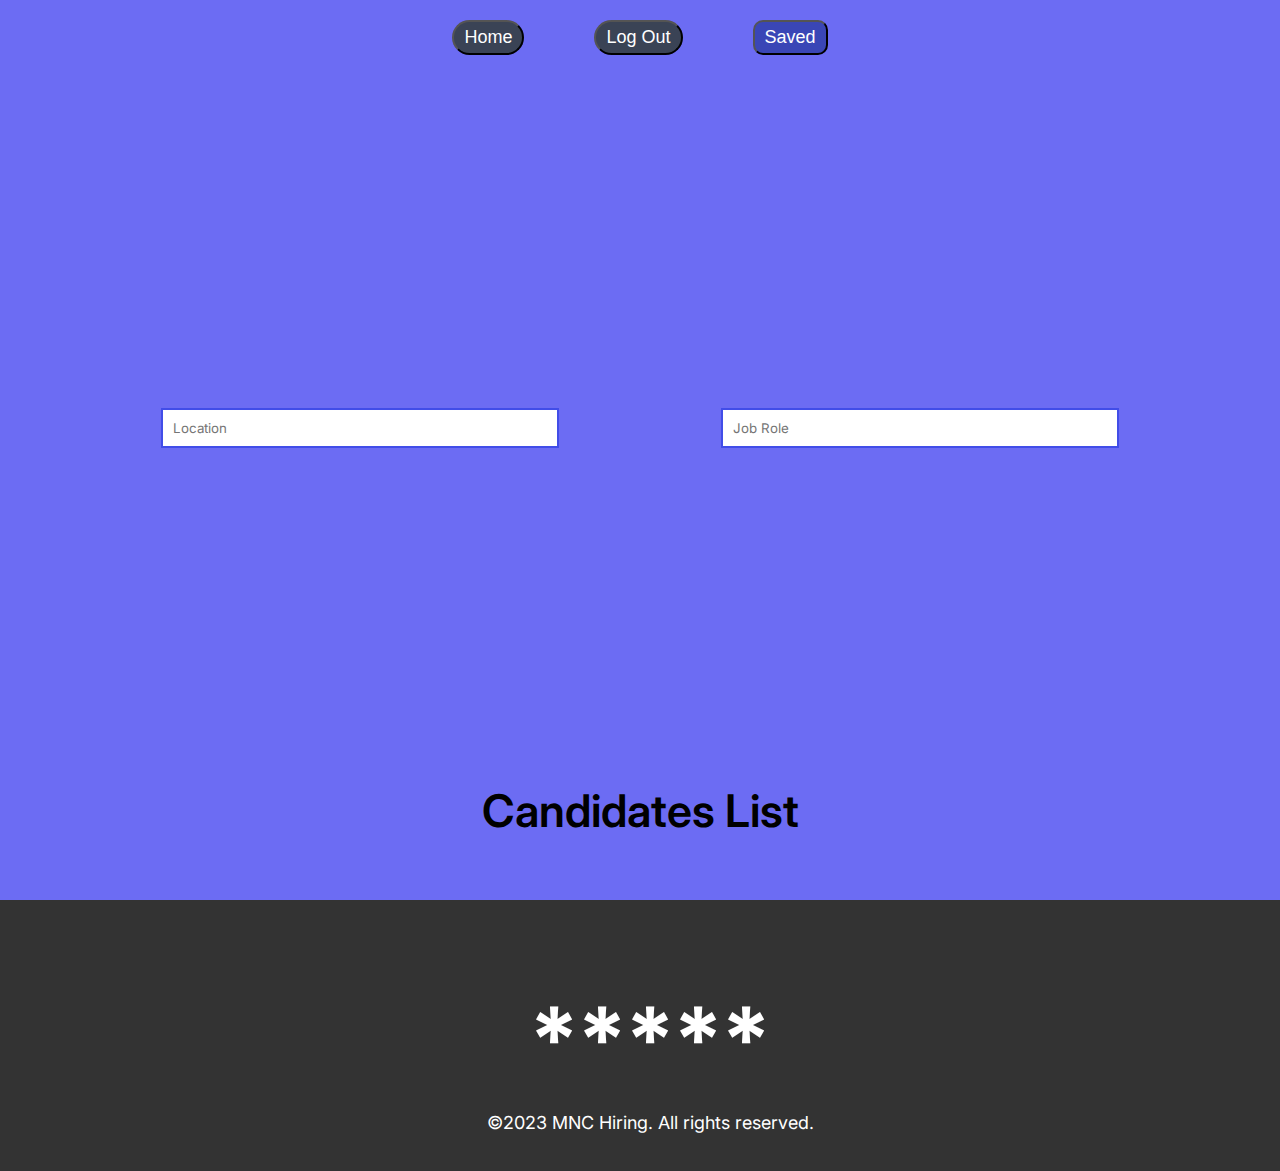
<file: dashboard.html>
<!DOCTYPE html>
<html lang="en">

<head>
   <meta charset="UTF-8">
   <meta name="viewport" content="width=device-width, initial-scale=1.0">
   <link rel="stylesheet" href="styles.css">
   <link rel="preconnect" href="https://fonts.googleapis.com">
   <link rel="preconnect" href="https://fonts.gstatic.com" crossorigin>
   <link href="https://fonts.googleapis.com/css2?family=Inter&display=swap" rel="stylesheet">

   <title>Dashboard</title>
</head>

<body>

   <div class="dashboard" id="authorizedContainer">

      <div class="header">
         <a href="https://animated-paletas-6e9ffe.netlify.app"> <button class="home-btn">Home</button></button></a>
         <button class="logout-btn" onclick=logout()>Log Out</button>
         <button class="saved-btn" id="savedButton" onclick="toggleSaved()">Saved</button>
      </div>
      <div id="main" class="main-dashboard">
         <div class="search">
            <input class="input" type="text" name="location" id="searchLocation" placeholder="Location">
            <input class="input" type="text" name="role" id="searchRole" placeholder="Job Role">
         </div>
         <h2 class="feature-heading">Candidates List</h2>
         <ul id="candidatesList"></ul>

      </div>
      <div class="main-dashboard" id="saved" style="display: none;">
         <h2 class="feature-heading">Saved Candidates List</h2>
         <ul id="savedList"></ul>
      </div>

   </div>
   <div class="bottom">
      <h2 class="bottom-heading">*****</h2>
      <p class="bottom-text">©2023 MNC Hiring. All rights reserved.</p>
   </div>
   <script src="logout.js"></script>
   <script src="candidates.js"></script>

</body>

</html>
</file>
<file: styles.css>
html {
  height: 100%;
  margin: 0;
  padding: 0;
}

hr {
  border: 1px solid rgb(99, 60, 60);
  padding: 0;
  margin: auto;
  width: 50%;
}

body {
  margin: 0;
  min-height: 100%;
  padding: 0;
}

/* home page styling */

.main-container {
  padding-top: 10vh;
  font-family: "Inter", sans-serif;
  background-color: #6c6cf3;
  min-height: 90vh;
  display: flex;
  flex-direction: column;
  gap: 20px;
  align-items: center;
}

.main-logo {
  margin-bottom: 20px;
}

.main-logo svg {
  height: 120px;
  color: #000000;
}

.main-heading {
  font-family: "Inter", sans-serif;
  font-size: 9vh;
  width: 30%;
  text-align: center;
  margin-bottom: 20px;
}

.main-btn {
  display: inline-block;
  padding: 10px 20px;
  background-color: #333;
  color: #fff;
  font-weight: bold;
  font-size: x-large;
  border-radius: 4px;
  margin: 5vh 0 5vh 0;
  cursor: pointer;
}

/* Feature section */
.feature-container {
  font-family: "Inter", sans-serif;
  padding-top: 10vh;
  height: 60vh;
  display: flex;
  justify-content: center;
  align-items: center;
  padding: 40px 0;
  background-color: #6c6cf3;
  padding: 0px 100px 40px 100px;
}

.feature1 {
  display: flex;
  justify-content: space-between;
  align-items: center;
  column-gap: 10vh;
}

.feature2 {
  display: flex;
  column-gap: 10vh;
  flex-direction: row-reverse;
  justify-content: center;
  align-items: center;
}

.feature-container .feature-img {
  width: 60vw;
  height: 50vh;
  border-radius: 5px;
}

.feature-heading {
  font-family: "Inter", sans-serif;
  font-size: 5vh;
  margin-bottom: 10px;
  width: 60%;
  font-weight: 600;
  text-align: center;
}

.feature-container .feature-text {
  font-size: x-large;
  line-height: 1.5;
  width: 80%;
  color: #060563;
  text-align: left;
}

/* Bottom section */
.bottom {
  text-align: center;
  padding: 10px 0 20px 20px;
  font-family: "Inter", sans-serif;
  background-color: #333;
  color: #fff;
}

.bottom-heading {
  font-size: 10vh;
  margin-bottom: 5px;
}

.bottom-text {
  font-size: 2vh;
}

/* login page styling */

.login {
  background-color: #6c6cf3;
}

.container {
  width: 25%;
  margin: 0 auto;
  padding: 30px;
  border: 3px solid #9197ef;
  margin-top: 20vh;
  background-color: #ffffff;
  border-radius: 5px;
}

.container h2 {
  text-align: center;
  color: #5252ff;
  font-family: "Inter", sans-serif;
  font-weight: 600;
}

.container input[type="text"],
.container input[type="password"],
.container input[type="email"] {
  width: 96.5%;
  padding: 10px 0 10px 10px;
  margin-bottom: 15px;
  outline: none;
  border: 2px solid #414de8;
  font-family: "Inter", sans-serif;
}

.container input[type="submit"] {
  width: 100%;
  padding: 10px;
  background-color: #7171f7;
  color: white;
  border: none;
  margin-bottom: 20px;
  cursor: pointer;
  font-family: "Inter", sans-serif;
  font-weight: 600;
}

.toggle-button {
  width: 100%;
  padding: 10px;
  background-color: #ffffff;
  color: #2365e9;
  border: none;
  cursor: pointer;
  text-decoration: underline;
  font-size: small;
  font-family: "Inter", sans-serif;
  font-weight: 600;
}

/* dashboard page styling */

.header {
  position: absolute;
  display: flex;
  flex-direction: row;
  justify-content: center;
  align-items: center;
  width: 100%;
  column-gap: 70px;
  padding-top: 20px;
}

.main-dashboard {
  padding-top: 10vh;
  font-family: "Inter", sans-serif;
  background-color: #6c6cf3;
  min-height: 90vh;
  display: flex;
  flex-direction: column;
  row-gap: 20px;
  align-items: center;
}

.saved {
  padding-top: 10vh;
  min-height: 100%;
  font-family: "Inter", sans-serif;
  background-color: #6c6cf3;
  min-height: 90vh;
  display: flex;
  flex-direction: column;
  justify-content: center;
  gap: 20px;
  align-items: center;
}

.input {
  width: 30%;
  padding: 10px 0 10px 10px;
  margin-bottom: 10px;
  outline: none;
  border: 2px solid #414de8;
  font-family: "Inter", sans-serif;
}

.candidate-card {
  display: flex;
  height: 25vh;
  width: 40vw;
  justify-content: space-around;
  align-items: center;
  padding: 10px;
  margin: 20px;
  border-top: #000000 1px solid;
}

.candidate-img {
  height: 20vh;
  border-radius: 5px;
}

.search {
  margin: auto;
  padding-top: 50px;
  width: 100%;
  display: flex;
  justify-content: space-evenly;
}

a {
  color: white;
  text-decoration: none;
}

.saved-btn {
  display: inline-block;

  background-color: #3a46b6;
  padding: 5px 10px 5px 10px;
  color: #fff;
  font-size: large;
  border-radius: 10px;
  cursor: pointer;
}

.save-btn {
  display: inline-block;
  margin: 75px;
  background-color: #393e69;
  padding: 5px 10px 5px 10px;
  color: #fff;
  font-size: medium;
  border-radius: 5px;
  cursor: pointer;
}

.logout-btn {
  display: inline-block;
  background-color: #3a4355;
  padding: 5px 10px 5px 10px;
  color: #fff;
  font-size: large;
  border-radius: 20px;

  cursor: pointer;
}

.home-btn {
  background-color: #3a4355;
  padding: 5px 10px 5px 10px;
  color: #fff;
  font-size: large;
  border-radius: 20px;
  cursor: pointer;
}
</file>
